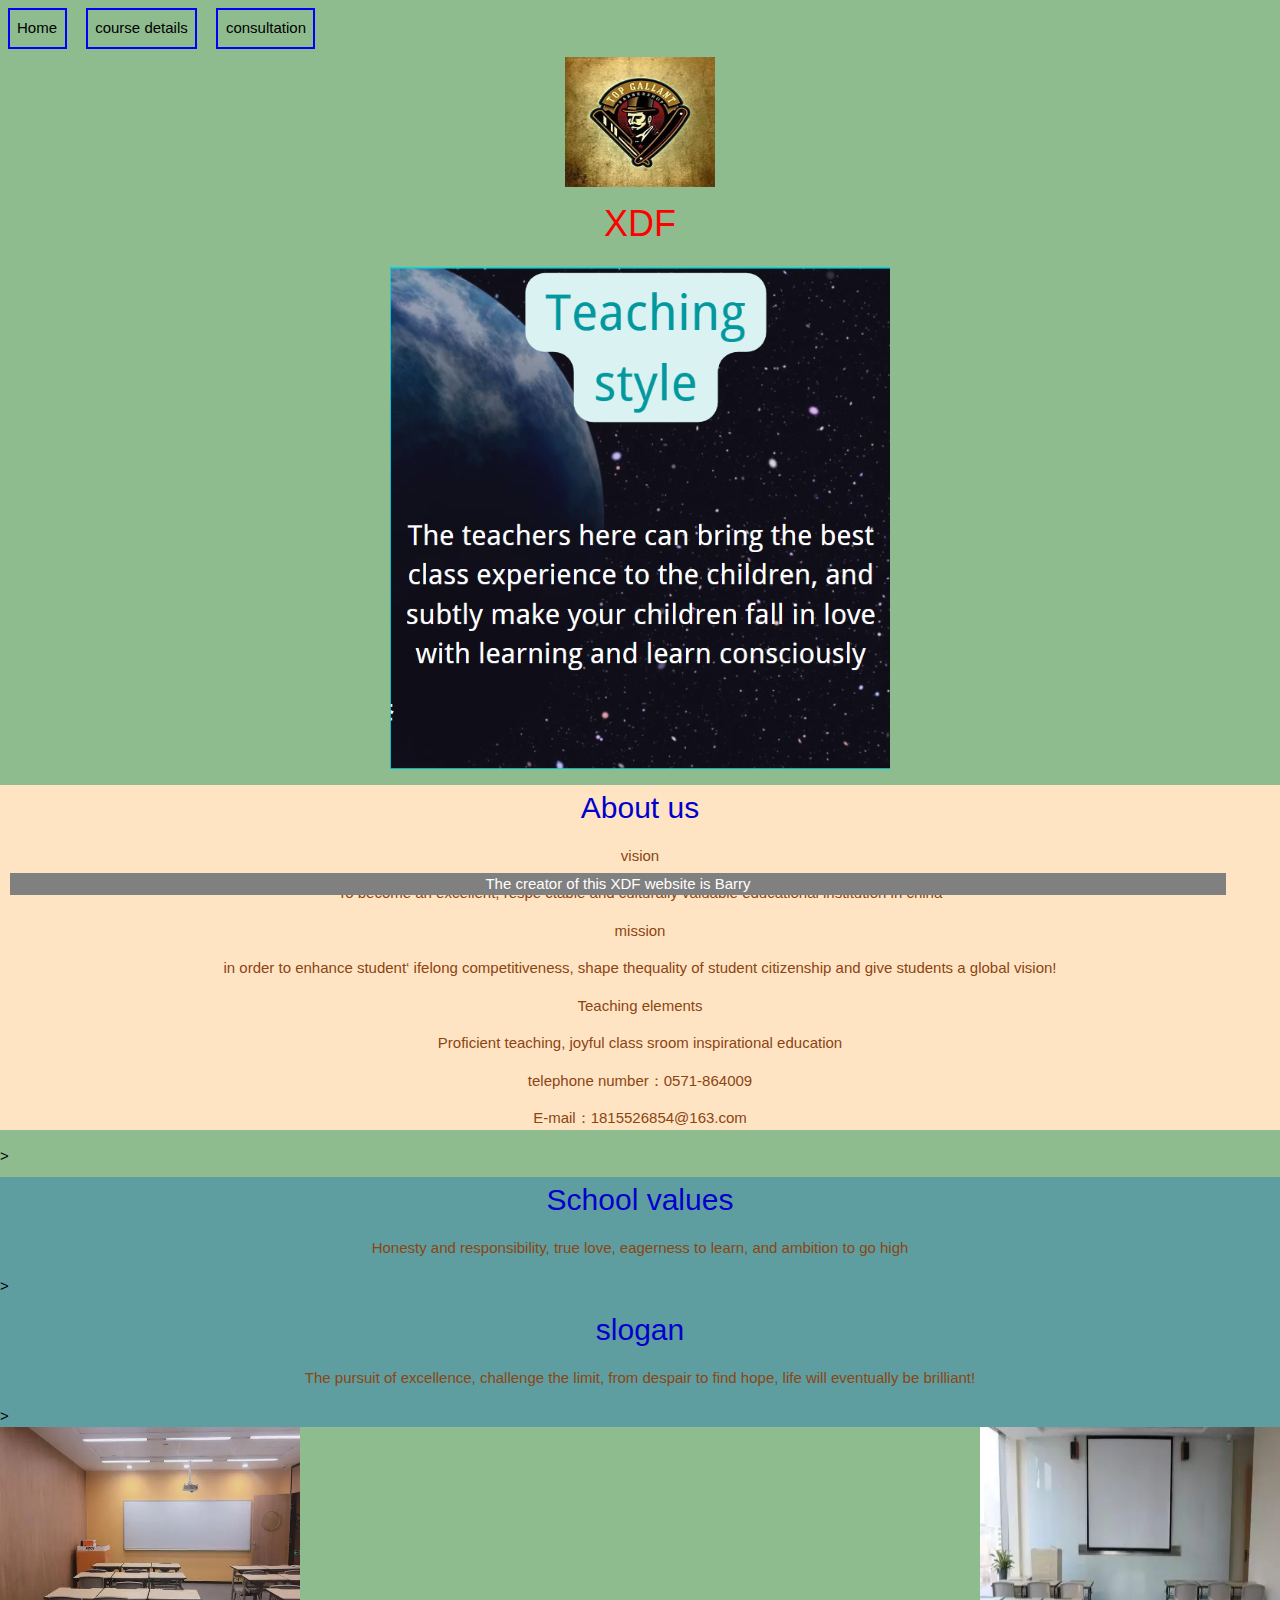
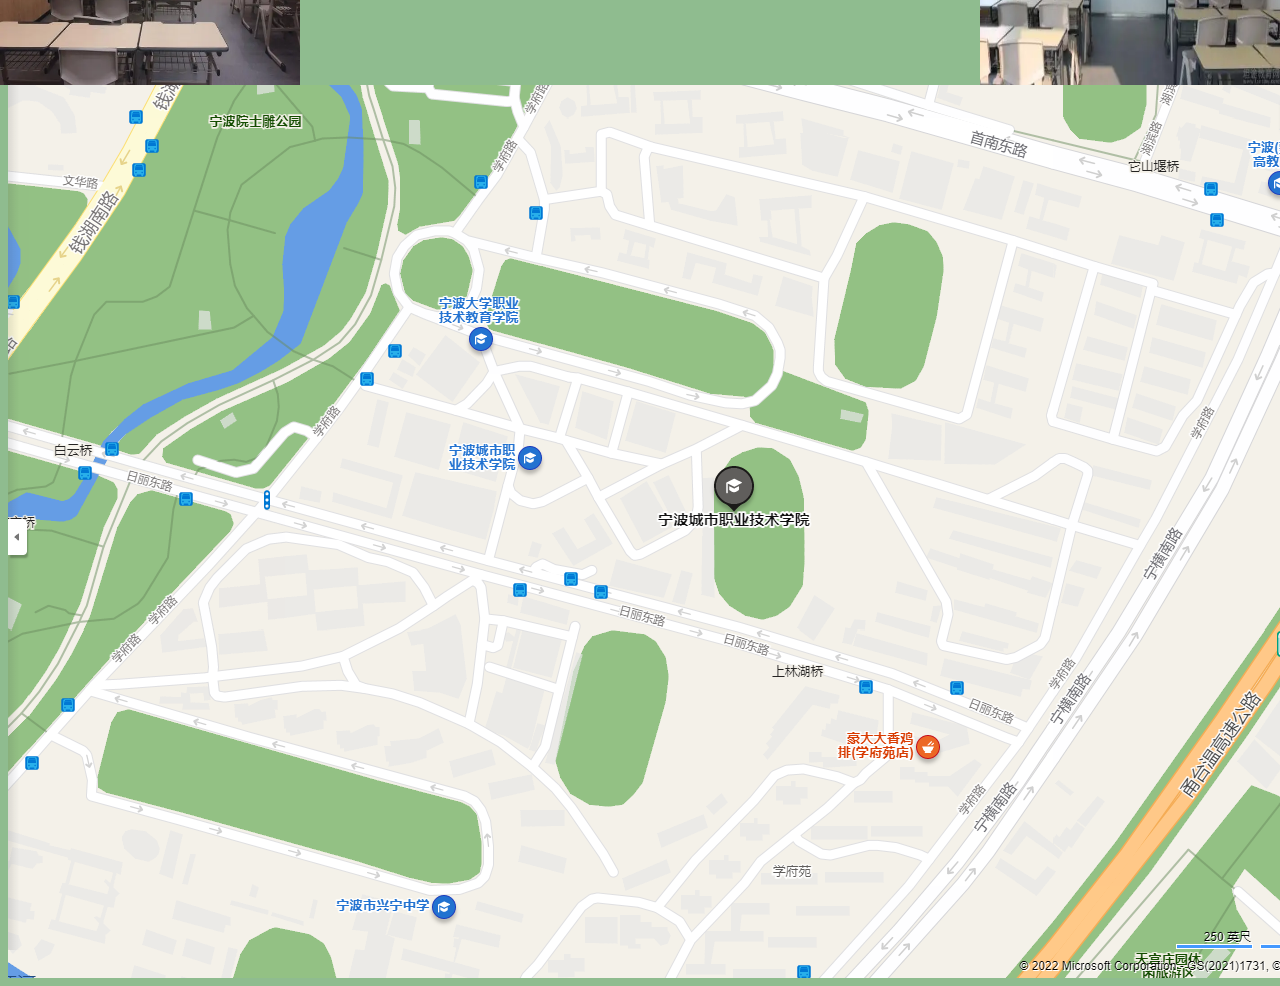
<file: index.html>
<!DOCTYPE html>
<html lang="en" >
<head>
  <meta charset="UTF-8">
  <title>CodePen - A Pen by 黄浩然</title>
  <link rel="stylesheet" href="./style.css">



<!-- partial:index.partial.html -->
<!DOCTYPE html>
<html lang="en" >

  <meta charset="UTF-8">
  <title>Barry cv</title>
  <link rel="stylesheet" href="./style.css">
<link rel="icon" href="favicon.ico">


<!-- partial:index.partial.html -->
<nav>
  <u1>
<li><a href="index.html">Home</a></li>
<li><a href="course details.html">course details</a></li>
<li><a href="consultation.html">consultation</a></li>

</u1>
</nav>
<img src="LOGO.jpg" alt="LOGO" width="150" height="130"  ;></div>



<h1>XDF</h1>









<title>W3.CSS</title>
<meta name="viewport" content="width=device-width, initial-scale=1">
<meta content="text/html; charset=iso-8859-2" http-equiv="Content-Type">
<link rel="stylesheet" href="https://www.w3schools.com/w3css/4/w3.css">
<style>
.mySlides {display:none;}
</style>
</head>

<body>

<div class="w3-content w3-section" style="max-width:500px">
   <img class="mySlides" src="img_la.png" style="width:100%">
  <img class="mySlides" src="img_ny.png" style="width:100%">
  <img class="mySlides" src="img_chicago.png" style="width:100%">
</div>

<script>
var myIndex = 0;
carousel();

function carousel() {
  var i;
  var x = document.getElementsByClassName("mySlides");
  for (i = 0; i < x.length; i++) {
    x[i].style.display = "none";  
  }
  myIndex++;
  if (myIndex > x.length) {myIndex = 1}    
  x[myIndex-1].style.display = "block";  
  setTimeout(carousel, 2000); // Change image every 2 seconds
}
</script>


<div class="HHR1">
 <h2>About us</h2>

<P>vision</P>
<P>To become an excellent, respe ctable and culturally valuable educational institution in china</P>
<P>mission</P>
<P>in order to enhance student‘ ifelong competitiveness, shape thequality of student citizenship and give students a global vision! </P>
<P>Teaching elements</P>
<P>Proficient teaching, joyful class sroom inspirational education</P>
<p>telephone number：0571-864009</P>
<p>E-mail：1815526854@163.com</P>
  </div>>
  <div class="HHR3">
    <h2>School values </h2>
    <P>Honesty and responsibility, true love, eagerness to learn, and ambition to go high</P>>
    <h2>slogan</h2>
    <p> The pursuit of excellence, challenge the limit, from despair to find hope, life will eventually be brilliant!</p>>
    </div>
<div style="float:left;"><img src="333.webp" alt="333" width="300" height="258"  ;> </div>

<div style="float:right;"><img src="444.webp" alt="444" width="300" height="258"  ;></div>



<a href="https://cn.bing.com/maps?q=nbcc&form=ANNTH1&refig=0131f7d9c5fe40b784c0c35e0e89b12a"><image src="555.png"></a>
<footer>  
The creator of this XDF website is Barry
  </footer>

<!-- partial -->

  
</body>
</html>
</file>
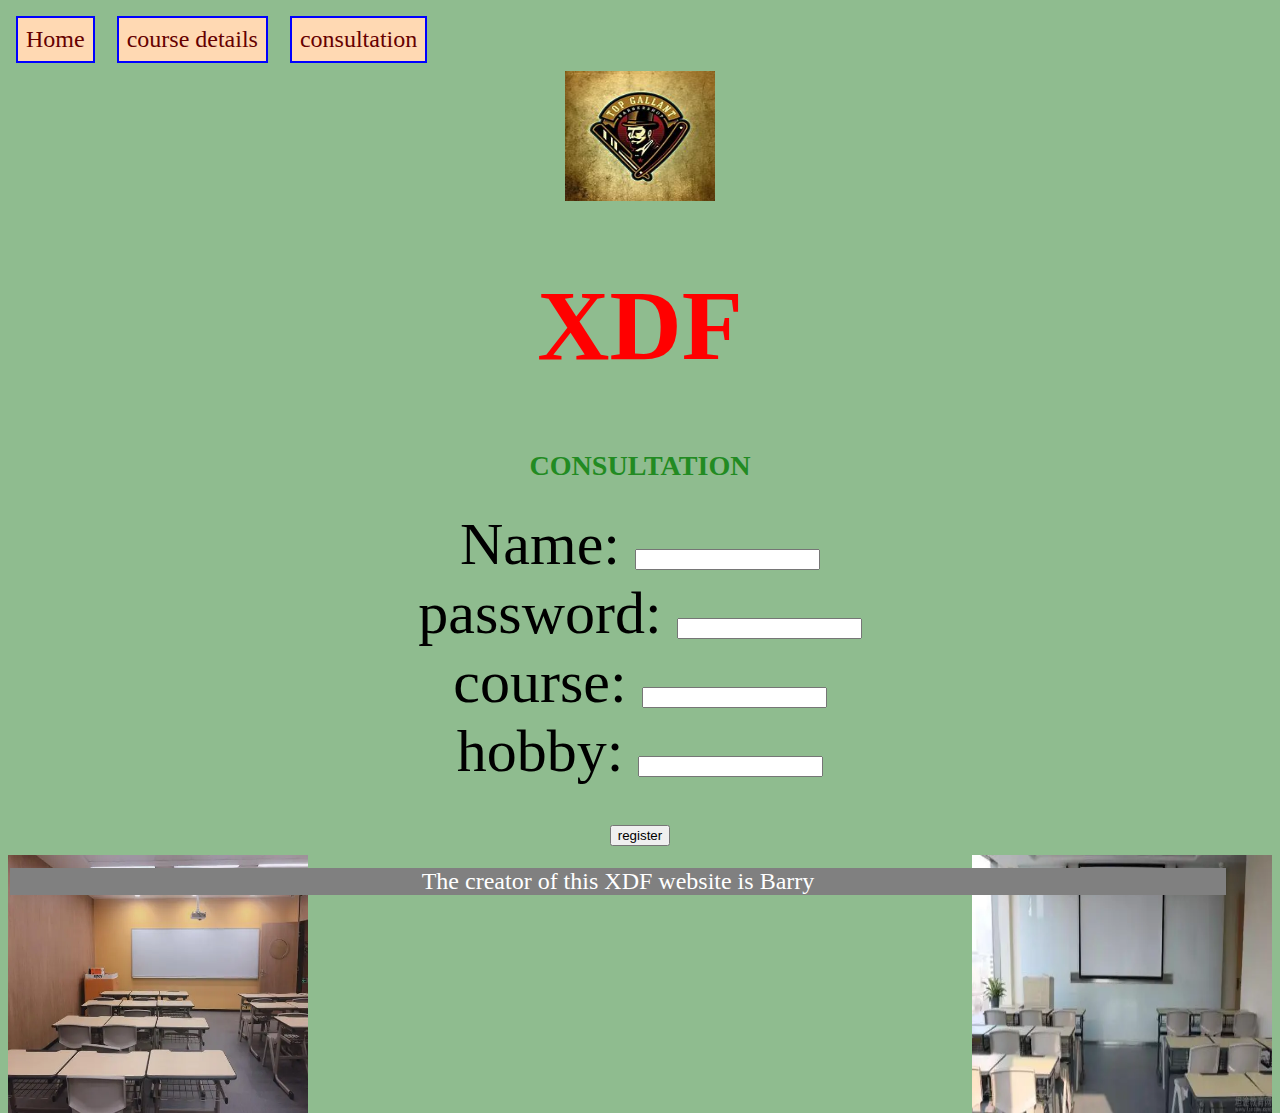
<file: consultation.html>
<!DOCTYPE html>
<html lang="en">

<head>
  <meta charset="UTF-8">
  <title>CodePen - A Pen by 黄浩然</title>
  <link rel="stylesheet" href="./style.css">

</head>

<body>
  <!-- partial:index.partial.html -->
  <!DOCTYPE html>
  <html lang="en">

  <meta charset="UTF-8">
  <title>Barry cv</title>
  <link rel="stylesheet" href="./style.css">
  <link rel="icon" href="favicon.ico">

  <!-- partial:index.partial.html -->
  <nav>
    <u1>
      <li><a href="index.html">Home</a></li>
      <li><a href="course details.html">course details</a></li>
      <li><a href="consultation.html">consultation</a></li>

    </u1>
  </nav>
  <img src="LOGO.jpg" alt="LOGO" width="150" height="130" ;>



  <h1>XDF</h1>






  <h3>CONSULTATION</h3> 
  <form name="myform" method="post" action="mailto:1815526854@qq.com" onsubmit="return validateform()" >  
    Name: <input type="text" name="name"><br/>  
    password: <input type="password" name="password"><br/> 
    course: <input type="text" name="name1"><br/>  
    hobby: <input type="text" name="name2"><br/>  
    <input type="submit" value="register">  
    </form>  
  

      </div>
      <div style="float:left;"><img src="333.webp" alt="333" width="300" height="258" ;> </div>

      <div style="float:right;"><img src="444.webp" alt="444" width="300" height="258" ;></div>


      <footer>
        The creator of this XDF website is Barry
      </footer>
 
      <script src="hhr.js"></script>

 </body>
</html>
</file>
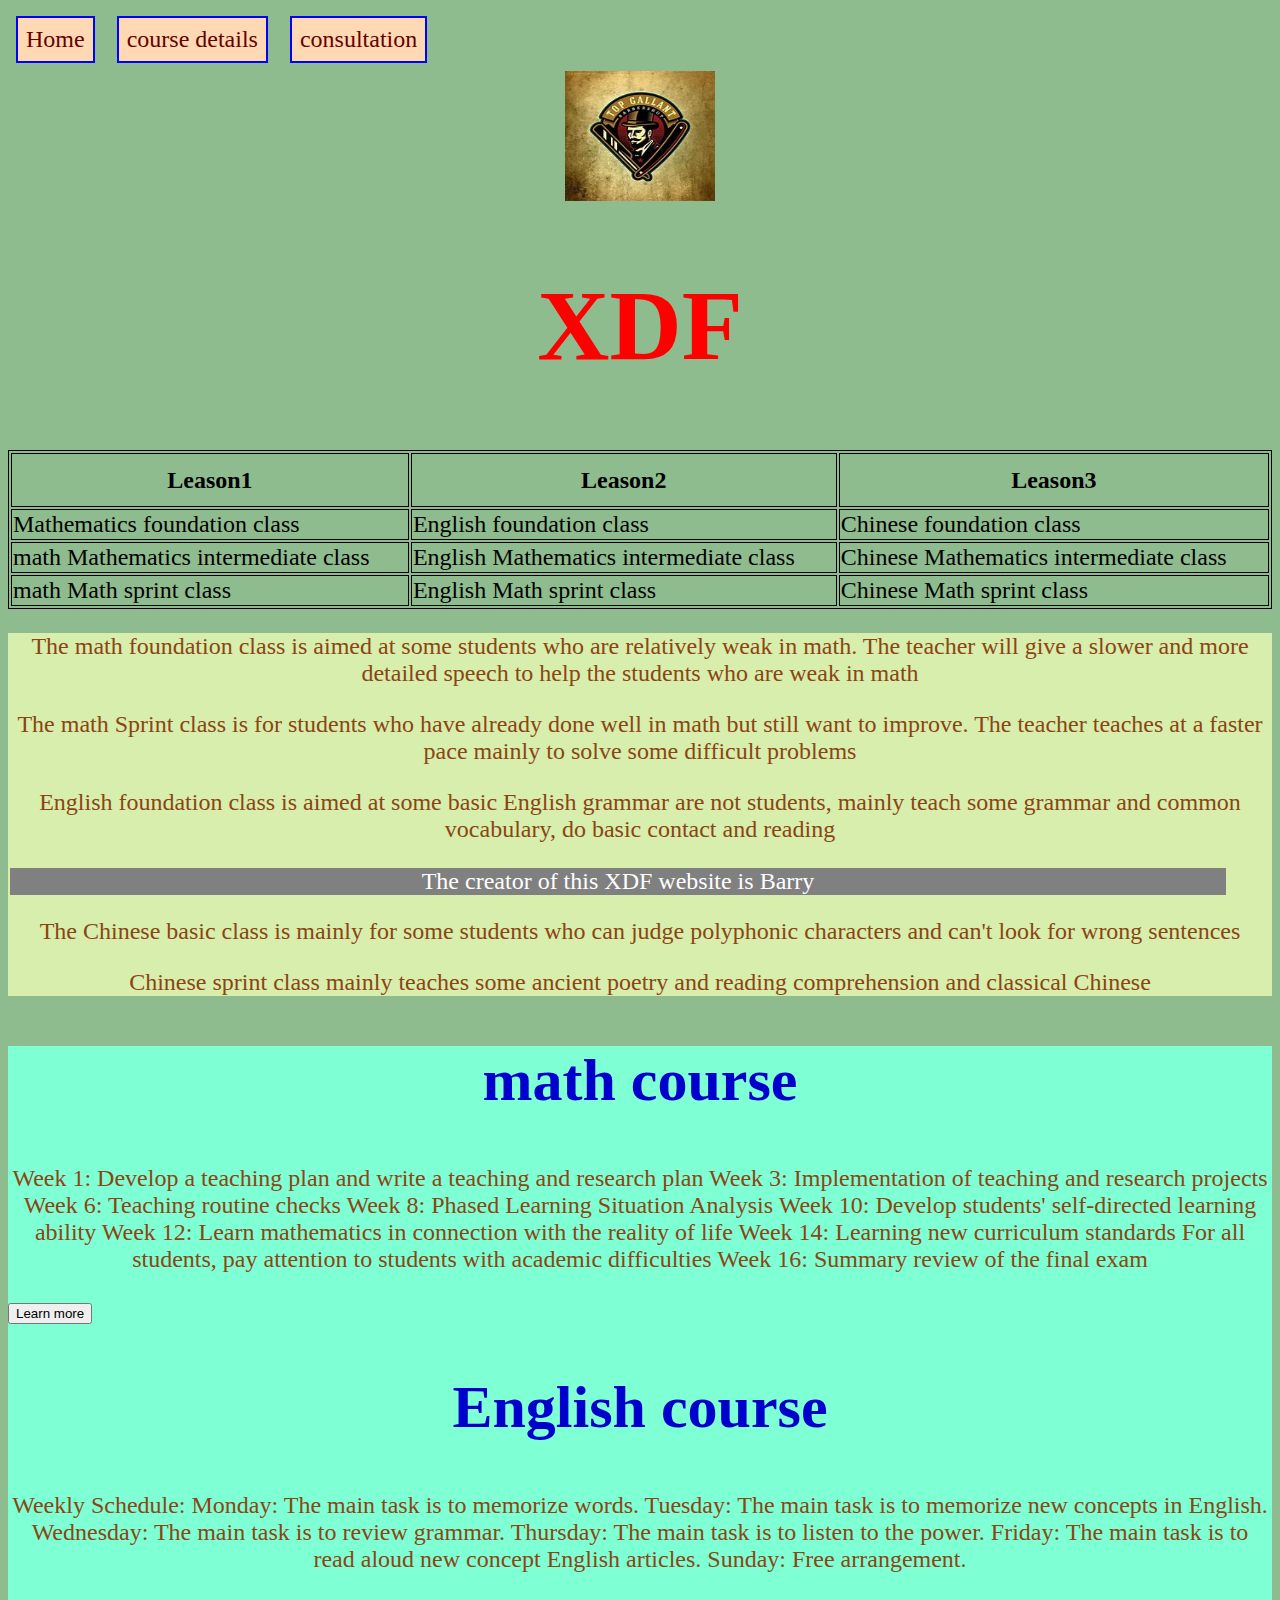
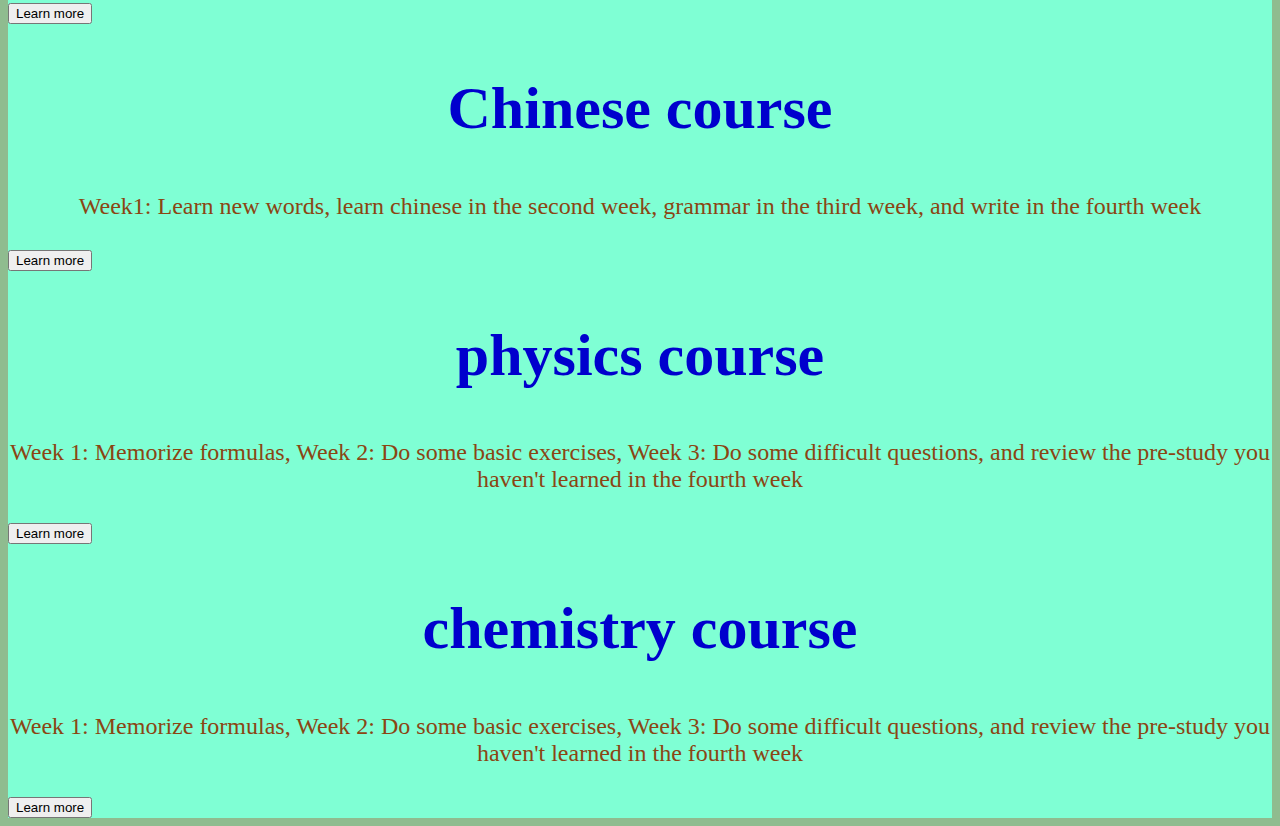
<file: course details.html>
<!DOCTYPE html>
<html lang="en" >
<head>
  <meta charset="UTF-8">
  <title>CodePen - A Pen by 黄浩然</title>
  <link rel="stylesheet" href="./style.css">

</head>
<body>
<!-- partial:index.partial.html -->
<!DOCTYPE html>
<html lang="en" >

  <meta charset="UTF-8">
  <title>Barry cv</title>
  <link rel="stylesheet" href="./style.css">
<link rel="icon" href="favicon.ico">


<!-- partial:index.partial.html -->
<nav>
  <u1>
<li><a href="index.html">Home</a></li>
<li><a href="course details.html">course details</a></li>
<li><a href="consultation.html">consultation</a></li>

</u1>
</nav>
<img src="LOGO.jpg" alt="LOGO" width="150" height="130"  ;>


<h1>XDF</h1>

 
 


  <table border="1">
    <tr>
        <th>Leason1</th>
      <th>Leason2</th>
      <th>Leason3</th>
    </tr>
    <tr>
        <td>Mathematics foundation class</td>
        <td>English foundation class</td>
      <td>Chinese foundation class</td>
    </tr>
    <tr>
        <td>math Mathematics intermediate class</td>
        <td>English Mathematics intermediate class</td>
      <td>Chinese Mathematics intermediate class</td>
    </tr>
    <tr>
        <td>math Math sprint class</td>
        <td>English Math sprint class</td>
      <td>Chinese Math sprint class</td>
    </tr>
</table>
<div class="HHR2">
<P>The math foundation class is aimed at some students who are relatively weak in math. The teacher will give a slower and more detailed speech to help the students who are weak in math</P>
<P>The math Sprint class is for students who have already done well in math but still want to improve. The teacher teaches at a faster pace mainly to solve some difficult problems</P>
<p>English foundation class is aimed at some basic English grammar are not students, mainly teach some grammar and common vocabulary, do basic contact and reading</P>
<P>The English sprint class is aimed at those students who have mastered basic English grammar and have good grades</p>
<P>The Chinese basic class is mainly for some students who can judge polyphonic characters and can't look for wrong sentences</P>
<p>Chinese sprint class mainly teaches some ancient poetry and reading comprehension and classical Chinese</P>

</div>
<div class="HHR4">
  <h2>math course</h2>
  <p>Week 1: Develop a teaching plan and write a teaching and research plan
    Week 3: Implementation of teaching and research projects
    Week 6: Teaching routine checks
    Week 8: Phased Learning Situation Analysis
    Week 10: Develop students' self-directed learning ability
    Week 12: Learn mathematics in connection with the reality of life
    Week 14: Learning new curriculum standards
    For all students, pay attention to students with academic difficulties
    Week 16: Summary review of the final exam</p>
  
  <button onclick="myFunction1()">Learn more</button>
  
  <script>
  function myFunction1() {
    location.replace("https://www.khanacademy.org/math")
  }
</script>

<h2>English course</h2>
<p> Weekly Schedule:
  Monday: The main task is to memorize words.
  Tuesday: The main task is to memorize new concepts in English.
  Wednesday: The main task is to review grammar.
  Thursday: The main task is to listen to the power.
  Friday: The main task is to read aloud new concept English articles.
  Sunday: Free arrangement.</p>

<button onclick="myFunction2()">Learn more</button>

<script>
function myFunction2() {
  location.replace("https://takelessons.com/search?service=english&location_type[]=location_online&sort=1&utm_source=bing&utm_medium=expl_answer&utm_campaign=base&utm_term=learn+english&utm_trigger=domaingraphclassifier&utm_query=English%20Learning%20Program%E3%80%81&coupon=$1PROMO&utm_content=expl+title")
}
</script>
<h2>Chinese course</h2>
<p>Week1: Learn new words, learn chinese in the second week, grammar in the third week, and write in the fourth week</p>

<button onclick="myFunction()">Learn more</button>

<script>
function myFunction3() {
  location.replace("https://www.mezzoguild.com/online-chinese-courses/")
}
</script>
<h2>physics course</h2>
<p>Week 1: Memorize formulas, Week 2: Do some basic exercises, Week 3: Do some difficult questions, and review the pre-study you haven't learned in the fourth week</p>

<button onclick="myFunction()">Learn more</button>

<script>
function myFunction4() {
  location.replace("https://www.edx.org/learn/physics")
}
</script>
<h2>chemistry course</h2>
<p>Week 1: Memorize formulas, Week 2: Do some basic exercises, Week 3: Do some difficult questions, and review the pre-study you haven't learned in the fourth week</p>

<button onclick="myFunction()">Learn more</button>

<script>
function myFunction() {
  location.replace("https://www.edx.org/learn/chemistry")
}
</script>
<footer>  
The creator of this XDF website is Barry
  </footer>

<!-- partial -->
 
</body>
</html>
</file>
<file: style.css>
nav ul {
list-style-type: none;
padding: 0;
margin: 0;
text-align: center; }
li{
  border:2px solid blue;
  display:inline-block;
  margin:0.5rem;
 text-align: center; }


a{
  text-decoration:none;
  background-color:#ffd9b3;
  color:#600;
  padding:0.5rem;
  display:block;
}
a:hover{
  background-color:#600;
  color:#ff3333;
}
body{
  fount-family:"open Sans",sans-serif;
  font-size:150%;
}
footer {  
position: fixed;  
left: 10px;  
bottom: 5px;  
right: 10px;   
width: 95%;  
background-color: gray;  
color: white;  
  text-align: center; 
}
h1{ text-align: center;
      color: red; 
     font-size:100px;;
}

h2{ text-align: center;
  color:#0000CD;
     font-size:60px;}
p {
    color:#8B4513;
  text-align: center
}
img {
    display: block;
    margin: auto;
   
}
h3{ text-align: center;
 color:#228B22}

table,td,th
{
	border:1px solid black;
}
table
{
	width:100%;
}
th
{
	height:50px;
}
form{ text-align: center;
font-size:2.5em;
}

body {
background-color:	#8FBC8F ;
}
.HHR1{background-color: bisque;}
.HHR2{background-color: rgb(215, 238, 173);}
.HHR3{background-color: cadetblue;}
.HHR4{background-color: aquamarine;}
</file>
